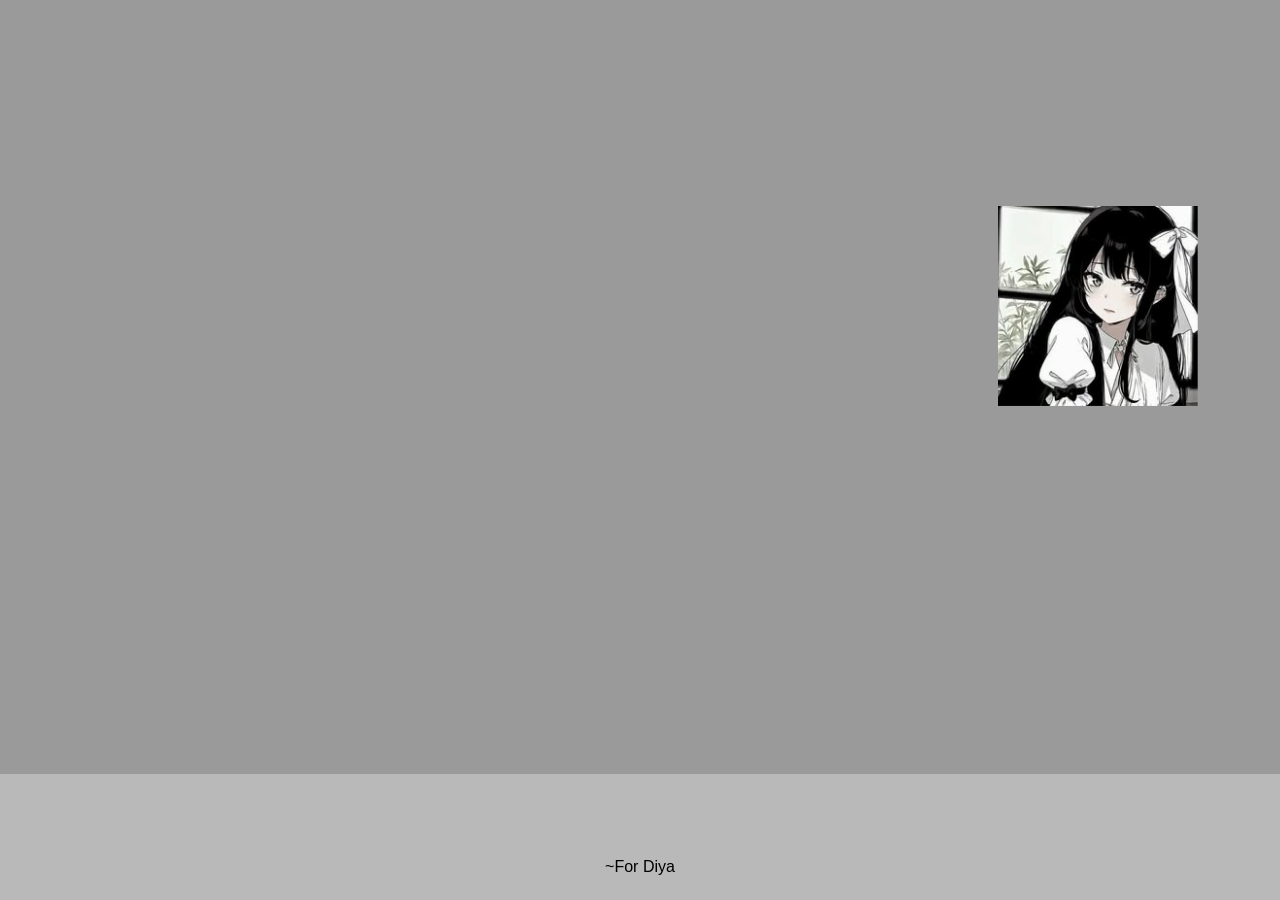
<file: index.html>
<!DOCTYPE html>
<html>

<head>
  <meta charset="utf-8">
  <meta name="viewport" content="width=device-width">
  <title>DIYA HBD !! </title>
  <link href="style.css" rel="stylesheet" type="text/css" />
</head>

<body>
    <marquee direction="down" width="100%" height="770" behavior="alternate" scrollamount="15">
        <marquee behavior="alternate">
            <a href="/Birthday-V3-main/index.html"><img src="diya.jpg" id="birthday cake" style="width: 200px; height: auto;"></a>
        </marquee>
    </marquee>
</body>

    <footer style="position: fixed; bottom: 0; width: 100%; text-align: center;
padding-bottom: 0.5em;">
        <p>
            ~For Diya
        </p>
    </footer>

    
</html>
</file>
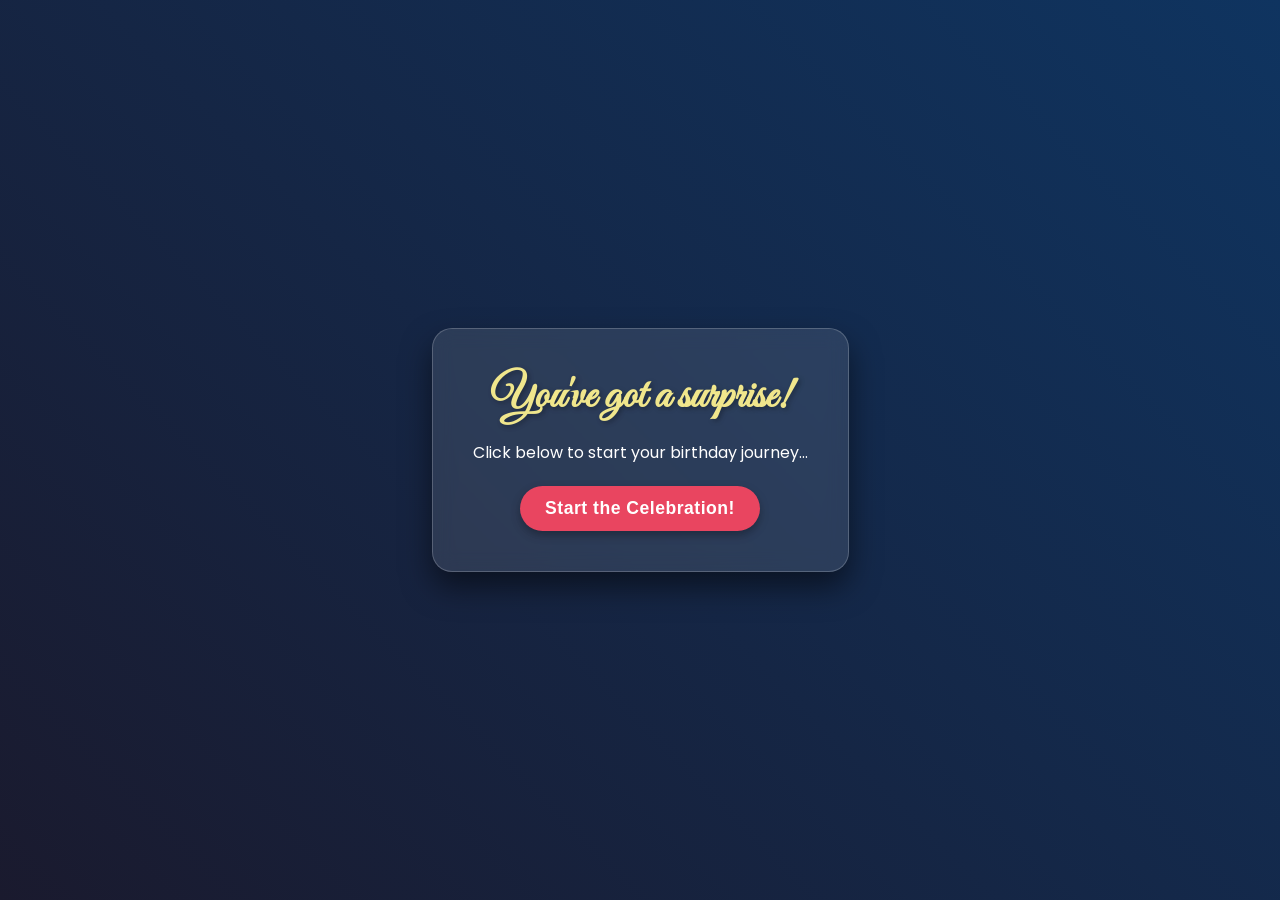
<file: Birthday-V3-main/index.html>
<!DOCTYPE html>
<html lang="en">
<head>
    <meta charset="UTF-8">
    <meta name="viewport" content="width=device-width, initial-scale=1.0">
    <title>A Grand Birthday Surprise!</title>
    <link rel="stylesheet" href="/Birthday-V3-main/style.css">
</head>
<body>

    <audio id="backgroundMusic" loop>
        <source src="/Birthday-V3-main/diya.mp3" type="audio/mp3">
        Your browser does not support the audio element.
    </audio>

    <div class="step active" id="step1">
        <div class="welcome-card">
            <h1 class="welcome-title">You've got a surprise!</h1>
            <p class="welcome-message">Click below to start your birthday journey...</p>
            <button id="startButton" class="action-button">Start the Celebration!</button>
        </div>
    </div>

    <div class="step" id="step2">
        <div class="envelope-container" id="envelopeContainer">
            <div class="envelope">
                <div class="envelope-back"></div>
                <div class="envelope-front"></div>
                <div class="envelope-flap"></div>
                <div class="envelope-seal"></div>
            </div>
            <p class="click-instruction">Click the envelope!</p>
        </div>
    </div>

    <div class="step" id="step3">
        <div class="letter-container" id="letterContainer">
            <div class="letter">
                <p>Dear Diya,</p>
                <p>Ready to unfold into a memorable celebration just for you.</p>
                <p>Click the button to reveal your special birthday surprise!</p>
                <button id="unfoldButton" class="action-button">Unfold My Surprise!</button>
            </div>
        </div>
    </div>

    <div class="step" id="step4">
        <div class="celebration-container">
            <div class="fireworks-container"></div>
            <div class="confetti-cannon-container"></div>
            <div class="balloons-container"></div>

            <div class="celebration-card">
                <p class="sub-greeting">Wishing an amazing</p>
                <h1 class="main-greeting typewriter-text" id="finalGreeting">Happy Birthday,</h1>
                <h2 class="recipient-name">Diya!</h2>
                <div class="cake-container">
                    <div class="cake">
                        <div class="plate"></div>
                        <div class="layer layer-bottom"></div>
                        <div class="layer layer-middle"></div>
                        <div class="layer layer-top"></div>
                        <div class="icing"></div>
                        <div class="drip drip1"></div>
                        <div class="drip drip2"></div>
                        <div class="drip drip3"></div>
                        <div class="candle">
                            <div class="flame" id="candleFlame"></div>
                        </div>
                    </div>
                </div>
                <p class="final-wish">
                    Wishing you a day filled with love , laughter, and all the joy your heart can hold. May this year bring you endless happiness and unforgettable memories. happy birthday, Diya!💌
                </p>
                <p class="signature">"Dream big, work hard, and stay humble. That’s the only way." -Jungkook</p>
                    <span class="heart-icon"></span></p>
            </div>
        </div>
    </div>

    <script src="/Birthday-V3-main/script.js"></script>
</body>
</html>
</file>
<file: style.css>
* {
  font-family: "Helvetica Neue", Helvetica, Arial, sans-serif;
  box-sizing: border-box;
}

[hidden] {
  display: none !important;
}

::selection {
  background: yellow;
}

img:hover {
  animation: shake 0.5s;
  animation-iteration-count: infinite;
  filter: drop-shadow(0 0 0.75rem rgb(255, 225, 0));
  transform: scaleY(0.66) transform-origin; bottom:auto
}

@keyframes shake {
  0% {
      transform: translate(1px, 1px) rotate(0deg);
  }

  10% {
      transform: translate(-1px, -2px) rotate(-1deg);
  }

  20% {
      transform: translate(-3px, 0px) rotate(1deg);
  }

  30% {
      transform: translate(3px, 2px) rotate(0deg);
  }

  40% {
      transform: translate(1px, -1px) rotate(1deg);
  }

  50% {
      transform: translate(-1px, 2px) rotate(-1deg);
  }

  60% {
      transform: translate(-3px, 1px) rotate(0deg);
  }

  70% {
      transform: translate(3px, 1px) rotate(-1deg);
  }

  80% {
      transform: translate(-1px, -1px) rotate(1deg);
  }

  90% {
      transform: translate(1px, 2px) rotate(0deg);
  }

  100% {
      transform: translate(1px, -2px) rotate(-1deg);
  }
}

#center {
  padding: 5vw;
  text-align: center;
  padding-top: 15vh;
  position: fixed;
  width: 80vw;
  top: 30%;
  left: 50%;
  margin-top: -25vh;
  margin-left: -40vw;
}

a {
  color: yellow;
  text-decoration: none;
}

p {
  margin-top: 25vh;
}

body,
html {
  font-family: "Balloon";
  margin: 0;
  background: url("https://media.giphy.com/media/3o6EhOYMhOTANYgHMk/giphy.gif");
  background-repeat: no-repeat;
  background-size: cover;
  background-position: center;
  background-attachment: fixed;
  background-color: rgba(128, 128, 128, 0.545);
  text-rendering: optimizeLegibility;
  -webkit-font-smoothing: antialiased;
  -moz-osx-font-smoothing: grayscale;
  font-kerning: normal;
  font-feature-settings: "kern";
}


.hoverimage {
  position: absolute;
  display: none;
  top: 1%;
  transform: translate(-50%, -50%);
  left: 50%;
  height: 100vh;
  box-sizing: border-box;
  z-index: 10;
  pointer-events: none;
}
a:hover .hoverimage {
  display: block;
}
</file>
<file: Birthday-V3-main/style.css>
/* --- Global Styles & Setup --- */
@import url('https://fonts.googleapis.com/css2?family=Pacifico&family=Poppins:wght@300;400;700&family=Great+Vibes&display=swap');

:root {
    --bg-dark: #1a1a2e;
    --bg-light: #0f3460;
    --primary-red: #e94560;
    --accent-yellow: #f0e68c;
    --text-light: #ffffff;
    --envelope-body: #f7f3e9;
    --envelope-flap: #e0d9cc;
    --letter-paper: #fffaf0;
    --button-hover: #c73049;
    --cake-bottom: #553c13;
    --cake-middle: #7a522f;
    --cake-top: #9c6e4e;
    --flame-color: orange;
    --shadow-light: rgba(0,0,0,0.2);
    --shadow-medium: rgba(0,0,0,0.3);
    --shadow-heavy: rgba(0,0,0,0.5);
}

* {
    margin: 0;
    padding: 0;
    box-sizing: border-box;
}

body {
    font-family: 'Poppins', sans-serif;
    background: linear-gradient(45deg, var(--bg-dark), var(--bg-light));
    color: var(--text-light);
    display: flex;
    justify-content: center;
    align-items: center;
    min-height: 100vh;
    overflow: hidden; /* Prevent scrollbars from animations */
    perspective: 1000px; /* For 3D transforms */
}

.step {
    display: none;
    justify-content: center;
    align-items: center;
    width: 100%;
    height: 100%;
    position: absolute;
    top: 0;
    left: 0;
    transition: opacity 0.5s ease-out, transform 0.5s ease-out;
}

.step.active {
    display: flex;
    opacity: 1;
    transform: scale(1);
}

.step:not(.active) {
    opacity: 0;
    transform: scale(0.95);
    pointer-events: none; /* Disable interaction when not active */
}

.action-button {
    padding: 12px 25px;
    background-color: var(--primary-red);
    color: var(--text-light);
    border: none;
    border-radius: 30px;
    font-size: 1.1rem;
    font-weight: 700;
    cursor: pointer;
    transition: background-color 0.3s ease, transform 0.2s ease;
    box-shadow: 0 4px 10px var(--shadow-medium);
    letter-spacing: 0.5px;
}

.action-button:hover {
    background-color: var(--button-hover);
    transform: translateY(-2px);
    box-shadow: 0 6px 15px var(--shadow-heavy);
}

/* --- Step 1: Welcome Screen --- */
.welcome-card {
    text-align: center;
    padding: 40px;
    background: rgba(255, 255, 255, 0.1);
    border-radius: 20px;
    backdrop-filter: blur(10px);
    border: 1px solid rgba(255, 255, 255, 0.2);
    box-shadow: 0 15px 30px var(--shadow-heavy);
    max-width: 500px;
    animation: fadeIn 1s ease-out;
}

.welcome-title {
    font-family: 'Great Vibes', cursive;
    font-size: 2.8rem; /* Reduced from 3.5rem */
    margin-bottom: 15px; /* Adjusted spacing */
    color: var(--accent-yellow);
    text-shadow: 2px 2px 5px var(--shadow-medium);
}

.welcome-message {
    font-size: 1rem; /* Reduced from 1.2rem */
    margin-bottom: 20px; /* Adjusted spacing */
    line-height: 1.6;
    color: var(--text-light);
}

/* --- Step 2: Envelope --- */
.envelope-container {
    text-align: center;
    animation: pulse 2s infinite;
    cursor: pointer;
}

.envelope {
    position: relative;
    width: 320px;
    height: 200px;
}

.envelope-back {
    position: absolute;
    width: 100%;
    height: 100%;
    background-color: var(--envelope-body);
    border-radius: 10px;
    box-shadow: 0 8px 20px var(--shadow-medium);
}

.envelope-flap {
    position: absolute;
    width: 100%;
    height: 100px;
    background-color: var(--envelope-flap);
    top: 0;
    left: 0;
    clip-path: polygon(0 0, 100% 0, 50% 100%);
    transform-origin: top;
    transition: transform 0.5s ease-in-out;
    z-index: 2; /* Ensure flap is above other parts */
}

.envelope-front {
    position: absolute;
    width: 100%;
    height: 100%;
    background-color: var(--envelope-body);
    top: 0;
    left: 0;
    clip-path: polygon(0 100%, 100% 100%, 100% 50%, 50% 100%, 0 50%);
    z-index: 1;
}

.envelope-seal {
    position: absolute;
    width: 40px;
    height: 40px;
    /* Base64 for a simple heart SVG icon (red) */
    background-image: url('[data-uri]');
    background-size: cover;
    top: 80px;
    left: 50%;
    transform: translateX(-50%);
    z-index: 3;
}

.envelope-container.open .envelope-flap {
    transform: rotateX(180deg);
}

.click-instruction {
    margin-top: 25px;
    font-size: 1.1rem;
    color: var(--accent-yellow);
    animation: bounce 1.5s infinite;
}

@keyframes pulse {
    0%, 100% { transform: scale(1); }
    50% { transform: scale(1.05); }
}

@keyframes bounce {
    0%, 20%, 50%, 80%, 100% { transform: translateY(0); }
    40% { transform: translateY(-10px); }
    60% { transform: translateY(-5px); }
}

/* --- Step 3: Letter --- */
.letter-container {
    text-align: center;
    opacity: 0;
    transform: translateY(50px);
    transition: opacity 0.5s 0.5s ease, transform 0.5s 0.5s ease;
    max-width: 90vw;
}

.letter-container.show {
    opacity: 1;
    transform: translateY(0);
}

.letter {
    width: 400px;
    max-width: 100%; /* Ensure it fits smaller screens */
    background-color: var(--letter-paper);
    color: var(--bg-dark);
    padding: 30px;
    border-radius: 10px;
    box-shadow: 0 10px 20px var(--shadow-medium);
    line-height: 1.8;
}

.letter p {
    font-size: 1.1rem;
    margin-bottom: 20px;
}
.letter p:first-child { font-weight: bold; } /* Dearest [Name], */
.letter p:last-of-type { margin-bottom: 0; }


/* --- Step 4: Grand Celebration --- */
.celebration-container {
    width: 100%;
    height: 100%;
    display: flex;
    justify-content: center;
    align-items: center;
    position: relative;
    overflow: hidden;
    padding: 10px 0; /* Add padding to ensure content fits within the viewport */
    box-sizing: border-box; /* Ensure padding doesn't overflow */
}

.celebration-card {
    text-align: center;
    padding: 10px 15px; /* Adjust padding for better fit */
    background: rgba(255, 255, 255, 0.15);
    border-radius: 20px;
    backdrop-filter: blur(15px);
    border: 1px solid rgba(255, 255, 255, 0.25);
    box-shadow: 0 20px 40px var(--shadow-heavy);
    max-width: 550px; /* Further reduced width */
    margin: 10px auto; /* Ensure proper centering */
    z-index: 10; /* Ensure card is above animations */
    animation: popIn 1s cubic-bezier(0.68, -0.55, 0.27, 1.55);
    max-height: 90vh; /* Ensure the card doesn't exceed the viewport height */
    overflow-y: auto; /* Add scrolling if content overflows */
}

@keyframes popIn {
    0% { opacity: 0; transform: scale(0.5); }
    100% { opacity: 1; transform: scale(1); }
}

.sub-greeting {
    font-size: 1.2rem;
    margin-bottom: 5px;
    color: var(--accent-yellow);
}

.main-greeting {
    font-family: 'Poppins', sans-serif;
    font-size: 1.8rem; /* Slightly smaller to fit the viewport */
    font-weight: 700;
    white-space: nowrap; /* Prevent text wrap during typing */
    overflow: hidden; /* Hide overflow for typewriter effect */
    border-right: 3px solid var(--accent-yellow); /* Typewriter cursor */
    animation: none; /* Handled by JS for typing */
    margin-bottom: 5px; /* Reduce spacing below */
}

/* Typewriter cursor animation (only for final state after typing) */
.main-greeting.typed {
    border-right: 3px solid transparent; /* Hide cursor after typing */
    animation: blinkCursor 0.75s step-end infinite;
}

@keyframes blinkCursor {
    from, to { border-color: transparent }
    50% { border-color: var(--accent-yellow); }
}


.recipient-name {
    font-family: 'Pacifico', cursive;
    font-size: 2.5rem; /* Slightly smaller to fit the viewport */
    color: var(--accent-yellow);
    margin: 5px 0 10px; /* Adjust spacing */
    text-shadow: 3px 3px 8px var(--shadow-medium);
    line-height: 1;
    margin-top: 5px; /* Add spacing above */
}

.final-wish {
    font-size: 0.8rem; /* Slightly smaller for better fit */
    margin-top: 15px; /* Adjusted spacing */
    line-height: 1.4; /* Adjust line height */
    max-width: 450px; /* Slightly narrower */
    margin: 5px auto; /* Reduce spacing */
}

.signature {
    font-family: 'Great Vibes', cursive;
    font-size: 1.5rem; /* Slightly smaller */
    margin-top: 10px; /* Reduce spacing above */
    color: var(--accent-yellow);
    display: flex;
    justify-content: center;
    align-items: center;
    text-align: center; /* Ensure proper alignment */
}

.heart-icon {
    width: 25px;
    height: 25px;
    margin-left: 10px;
    background-image: url('[data-uri]');
    background-size: contain;
    background-repeat: no-repeat;
    vertical-align: middle;
}

/* --- Cake Styling --- */
.cake-container {
    margin: 20px auto; /* Reduced margin */
}

.cake {
    position: relative;
    width: 280px; /* Slightly larger cake */
    height: 280px;
    margin: 0 auto; /* Center the cake */
}

.plate {
    width: 300px;
    height: 25px;
    background-color: #ccc;
    position: absolute;
    bottom: 40px;
    left: 50%;
    transform: translateX(-50%);
    border-radius: 50%;
    box-shadow: 0 5px 10px var(--shadow-medium);
}

.layer {
    position: absolute;
    width: 280px;
    height: 60px; /* Taller layers */
    background-color: var(--cake-bottom);
    border-radius: 50% / 25%;
    left: 50%;
    transform: translateX(-50%);
}
.layer-bottom { bottom: 45px; background-color: var(--cake-bottom); width: 280px; }
.layer-middle { bottom: 85px; background-color: var(--cake-middle); width: 260px; }
.layer-top { bottom: 125px; background-color: var(--cake-top); width: 240px; }

.icing {
    position: absolute;
    width: 240px;
    height: 35px; /* Thicker icing */
    background-color: white;
    bottom: 165px;
    border-radius: 50% / 25%;
    left: 50%;
    transform: translateX(-50%);
    box-shadow: inset 0 -3px 5px rgba(0,0,0,0.1);
}

.drip {
    position: absolute;
    width: 25px; /* Wider drips */
    height: 35px; /* Longer drips */
    background: white;
    border-radius: 50%;
    top: -15px;
}
.drip1 { left: 40px; display:none;}
.drip2 { left: 127px; height: 45px; } /* Slightly longer middle drip */
.drip3 { left: 210px; display: none;}

.candle {
    position: absolute;
    width: 12px; /* Thicker candle */
    height: 60px; /* Taller candle */
    background-color: var(--primary-red);
    bottom: 190px;
    left: 50%;
    transform: translateX(-50%);
    border-radius: 5px 5px 0 0;
    box-shadow: inset 0 -2px 5px rgba(0,0,0,0.2);
}

.flame {
    position: absolute;
    width: 12px;
    height: 18px; /* Taller flame */
    background-color: var(--flame-color);
    top: -18px;
    border-radius: 50% 50% 50% 50% / 60% 60% 40% 40%;
    animation: flicker 1s infinite;
    box-shadow: 0 0 8px var(--flame-color), 0 0 15px var(--flame-color), 0 0 25px var(--flame-color);
    transition: all 0.2s ease-out; /* For hover effect */
}

/* Candle blow-out effect */
.candle:hover .flame {
    opacity: 0;
    transform: scale(0.2) translateY(5px);
    box-shadow: none;
}

@keyframes flicker {
    0%, 100% { transform: scaleY(1) rotate(0deg); opacity: 1; }
    25% { transform: scaleY(0.9) rotate(2deg); opacity: 0.9; }
    50% { transform: scaleY(1.1) rotate(-2deg); opacity: 1; }
    75% { transform: scaleY(0.95) rotate(1deg); opacity: 0.95; }
}


/* --- Balloons Animation --- */
.balloons-container {
    position: absolute;
    top: 0;
    left: 0;
    width: 100%;
    height: 100%;
    pointer-events: none; /* Allow clicks on elements beneath */
}

.balloon {
    position: absolute;
    width: 60px; /* Larger balloons */
    height: 80px;
    background-color: var(--primary-red);
    border-radius: 50% 50% 50% 50% / 60% 60% 40% 40%;
    bottom: -100px;
    opacity: 0.7;
    animation: rise 12s linear forwards; /* 'forwards' to stay at end state */
    z-index: 5; /* Below card, above background */
}

.balloon::before { /* Balloon knot */
    content: '';
    position: absolute;
    width: 10px;
    height: 10px;
    background-color: inherit;
    bottom: -5px;
    left: 50%;
    transform: translateX(-50%) rotate(45deg);
    border-radius: 0 50% 50% 50%;
}

.balloon::after { /* Balloon string */
    content: '';
    position: absolute;
    width: 2px;
    height: 70px;
    background-color: var(--text-light);
    left: 50%;
    top: 80px;
    transform: translateX(-50%);
    opacity: 0.8;
}

@keyframes rise {
    0% { transform: translateY(0) scale(0.8); opacity: 0; }
    5% { opacity: 0.7; transform: translateY(0) scale(1); }
    100% { transform: translateY(-120vh) scale(1); opacity: 0; }
}


/* --- Confetti Cannon --- */
.confetti-cannon-container {
    position: absolute;
    top: 0;
    left: 0;
    width: 100%;
    height: 100%;
    pointer-events: none;
    overflow: hidden; /* Contains confetti */
    z-index: 8; /* Above balloons, below card */
}

.confetti {
    position: absolute;
    width: 8px;
    height: 8px;
    background-color: var(--primary-red); /* Default, overridden by JS */
    opacity: 0;
    animation: confettiFall 3s ease-out forwards;
    transform-origin: center;
}

@keyframes confettiFall {
    0% { transform: translateY(-10vh) rotate(0deg); opacity: 1; }
    100% { transform: translateY(100vh) rotate(720deg); opacity: 0; }
}

/* --- Fireworks Animation (Subtle Background) --- */
.fireworks-container {
    position: absolute;
    top: 0;
    left: 0;
    width: 100%;
    height: 100%;
    pointer-events: none;
    overflow: hidden;
    z-index: 1; /* Below everything else */
}

.firework {
    position: absolute;
    width: 2px;
    height: 2px;
    background-color: var(--accent-yellow);
    border-radius: 50%;
    box-shadow: 0 0 5px var(--accent-yellow);
    animation: launch 4s ease-out forwards;
    opacity: 0;
}

.firework::after {
    content: '';
    position: absolute;
    width: 100%;
    height: 100%;
    background-color: inherit;
    border-radius: 50%;
    transform: scale(0);
    animation: explode 0.8s ease-out 3s forwards; /* Starts after launch */
    opacity: 0;
}

@keyframes launch {
    0% { transform: translateY(0) translateX(0); opacity: 0; }
    10% { opacity: 1; }
    70% { transform: translateY(-70vh) translateX(50px); opacity: 1; }
    100% { transform: translateY(-80vh) translateX(60px); opacity: 0; }
}

@keyframes explode {
    0% { transform: scale(0); opacity: 1; }
    100% { transform: scale(20); opacity: 0; }
}


/* --- Responsive Adjustments --- */
@media (max-width: 768px) {
    .welcome-title { font-size: 2.5rem; }
    .welcome-message { font-size: 1rem; }
    .letter p { font-size: 1rem; }
    .main-greeting { font-size: 1.6rem; /* Adjust for medium screens */ }
    .recipient-name { font-size: 2rem; /* Adjust for medium screens */ }
    .final-wish { 
        font-size: 0.75rem; /* Adjust for medium screens */
        max-width: 85%; /* Adjust width for medium screens */
    }
    .celebration-card {
        max-width: 85%; /* Adjust width for medium screens */
    }
    .signature { font-size: 1.3rem; /* Adjust for medium screens */ }
    .cake { transform: scale(0.8); }
    .letter { width: 90%; padding: 20px; }
    .envelope { transform: scale(0.8); } /* Scale down envelope */
}

@media (max-width: 480px) {
    .welcome-title { font-size: 2rem; }
    .welcome-message { font-size: 0.9rem; }
    .action-button { padding: 10px 20px; font-size: 1rem; }
    .main-greeting { font-size: 1.4rem; /* Adjust for small screens */ }
    .recipient-name { font-size: 1.8rem; /* Adjust for small screens */ }
    .final-wish { 
        font-size: 0.7rem; /* Adjust for small screens */
        max-width: 90%; /* Adjust width for small screens */
    }
    .celebration-card {
        max-width: 90%; /* Adjust width for small screens */
    }
    .signature { font-size: 1.2rem; /* Adjust for small screens */ }
    .cake { transform: scale(0.7); }
    .envelope { transform: scale(0.7); } /* Even smaller envelope */
}
</file>
